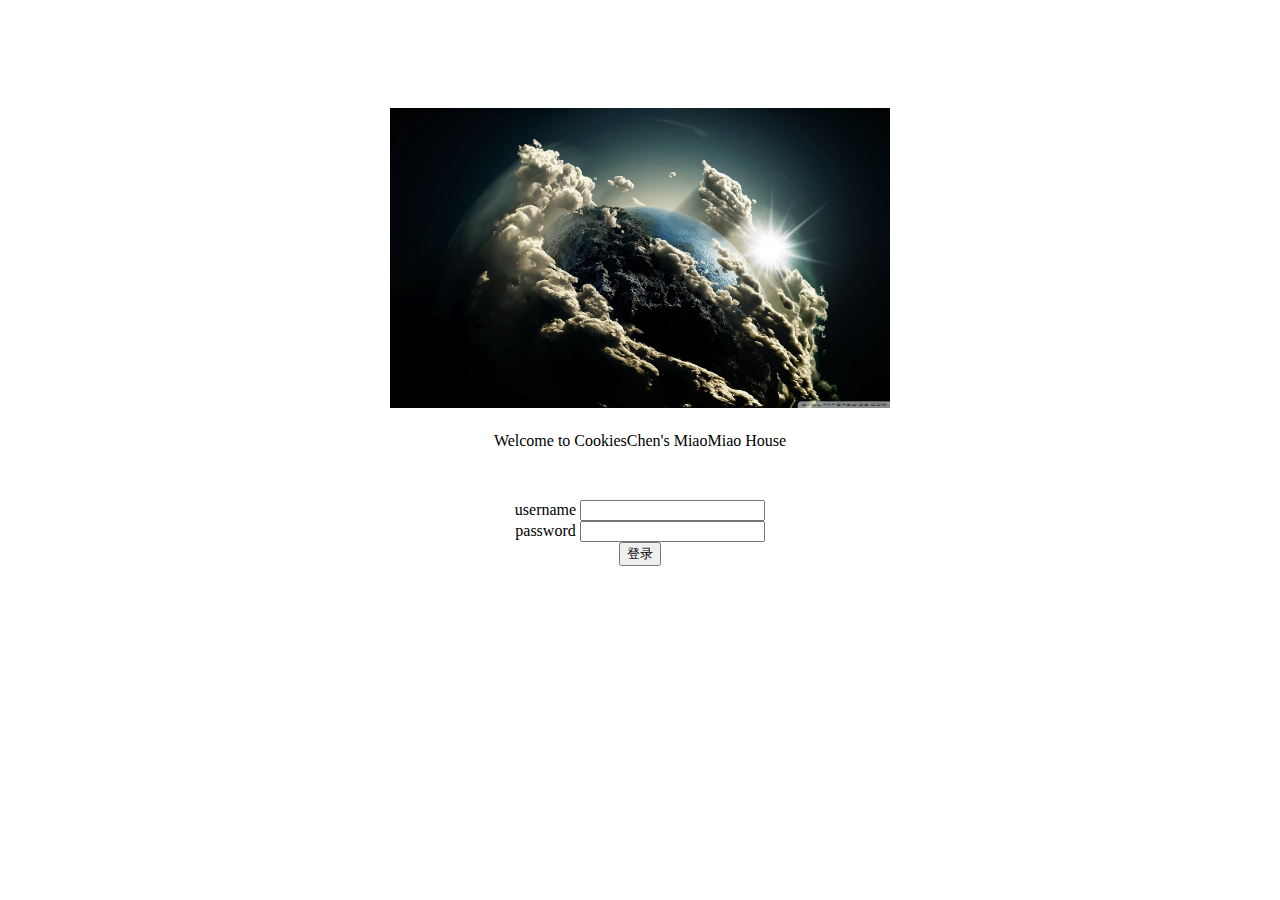
<file: public/html/index.html>
<!DOCTYPE html>
<html lang="en">
<head>
    <meta charset="UTF-8">
    <link href="../css/index.css" rel="stylesheet" type="text/css" />
    <title>CloudIO-GOLANG</title>
</head>
<body>
    <div>
        <img id="image" src="../img/background.jpg">
    </div>
    <div id="title">Welcome to CookiesChen's MiaoMiao House</div>
    <form action="/form" method="post">
        <div id="username">
            username <input type="text" name="username">
        </div>
        <div id="password">
            password <input type="password" name="password">
        </div>
        <div id="login">
            <input type="submit" value="登录">
        </div>
    </form>
</body>
</html>
</file>
<file: public/css/index.css>
body {
    text-align: center;
}
#image {
    margin: 100px auto auto;
    width: 500px;
    height: 300px;
}

#title {
    margin-top: 20px;
    margin-bottom: 50px;
}
</file>
